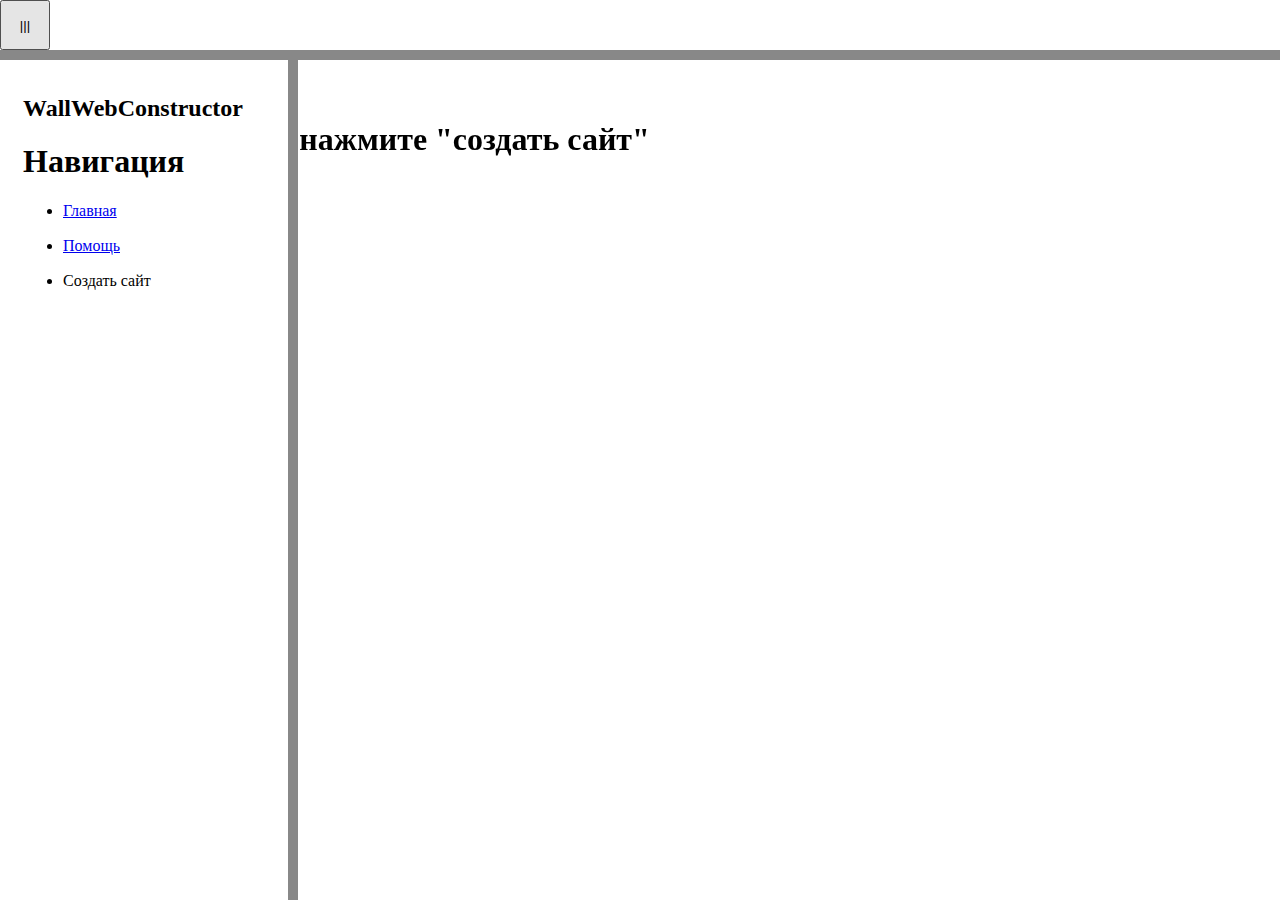
<file: createSite.html>
<!doctype html>
<html lang="en">
<head>
    <meta charset="UTF-8">
    <meta name="viewport"
          content="width=device-width, user-scalable=no, initial-scale=1.0, maximum-scale=1.0, minimum-scale=1.0">
    <meta http-equiv="X-UA-Compatible" content="ie=edge">
    <title>Document</title>
    <link rel="stylesheet" href="css/main.css">
</head>
<body>
    <div class="leftaside" id="leftaside">

        <h2>WallWebConstructor</h2>
        <h1>Навигация</h1>

        <ul>
            <li><a href="index.html">Главная</a></li>
            <li><a href="help.html">Помощь</a></li>
            <li>Создать сайт</li>

    </div>

    <div class="topaside">
          <button onclick="asideVisibl()">|||</button>
    </div>

    <div class="page">

        <h1>Для создания сайта нажмите "создать сайт"</h1>

        <button><a href="creator.html">Создать сайт</a></button>

    </div>

    <script src="js/main.js">
    </script>
</body>
</html>
</file>
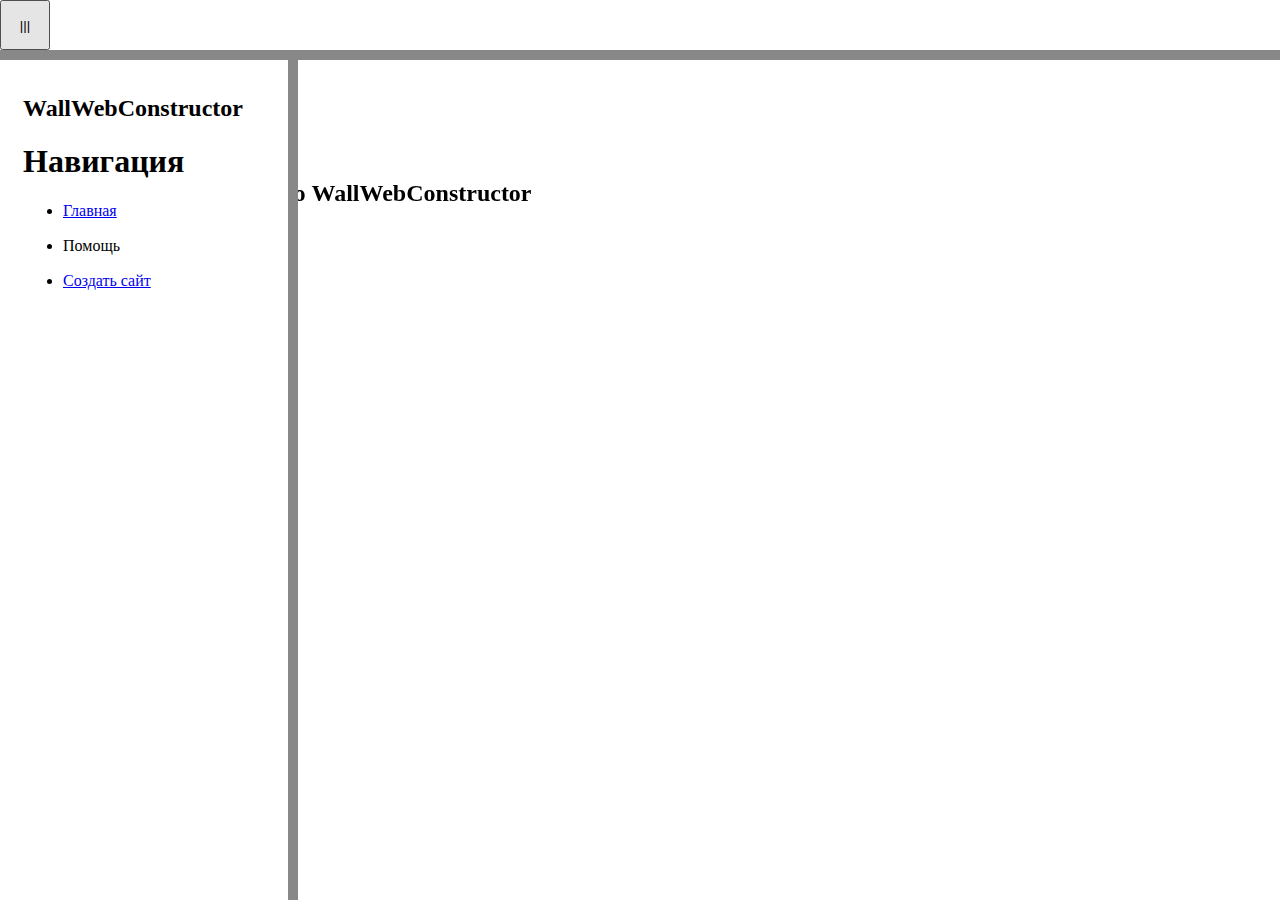
<file: help.html>
<!doctype html>
<html lang="en">
<head>
    <meta charset="UTF-8">
    <meta name="viewport"
          content="width=device-width, user-scalable=no, initial-scale=1.0, maximum-scale=1.0, minimum-scale=1.0">
    <meta http-equiv="X-UA-Compatible" content="ie=edge">
    <title>Document</title>
    <link rel="stylesheet" href="css/main.css">
</head>
<body>
    <div class="leftaside" id="leftaside">

        <h2>WallWebConstructor</h2>
        <h1>Навигация</h1>

        <ul>
            <li><a href="index.html">Главная</a></li>
            <li>Помощь</li>
            <li><a href="createSite.html">Создать сайт</a></li>
        </ul>

    </div>


    <div class="topaside">
          <button onclick="asideVisibl()">|||</button>
    </div>

     <div class="page">
        <h1>Помощь по сайту</h1>
        <h2>Создания сайта с помощью WallWebConstructor</h2>
        <p>потом чет придумаю</p>
    </div>


    <script src="js/main.js">
    </script>
</body>
</html>
</file>
<file: css/main.css>
.leftaside{
    display: block;
    position: fixed;
    top: 60px;

    width: 250px;
    height: 100vh;

    background: white;
    padding: 15px;
    border-right: 10px solid #888888;
    z-index: 999;
}

.leftaside li{
    height: 35px;
}

.topaside{
    position: fixed;
    top: 0;
    left: 0;

    width: 100%;
    height: 50px;

    z-index: 1000;
    background: white;
    border-bottom: 10px solid #888888;
}

.topaside button{
    width: 50px;
    height: 50px;
}

.page{
    position: fixed;
    top: 100px;
}
</file>
